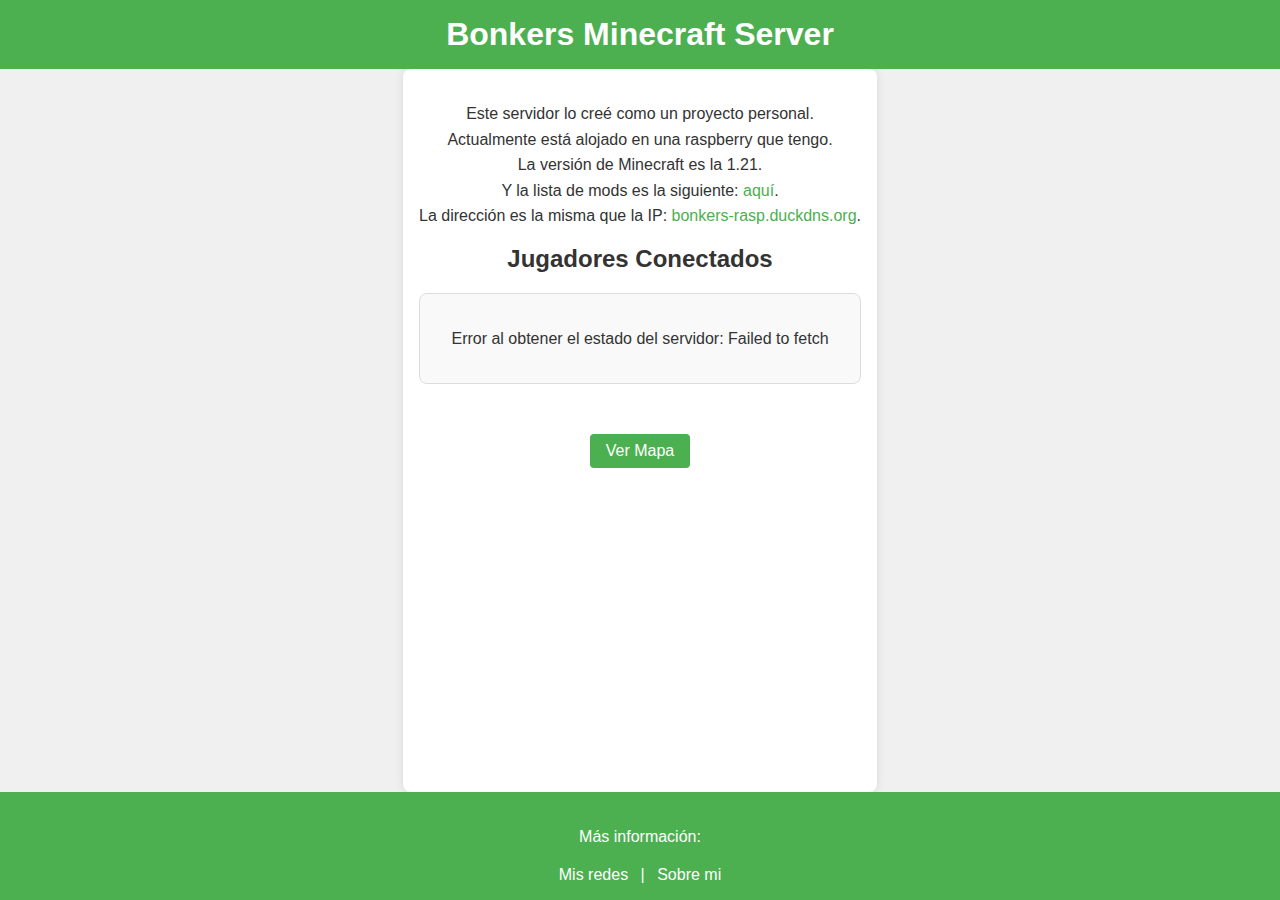
<file: index.html>
<!DOCTYPE html>
<html lang="es">
<head>
    <meta charset="UTF-8">
    <meta name="viewport" content="width=device-width, initial-scale=1.0">
    <title>Bonkers Minecraft Server</title>
    <link rel="stylesheet" href="styles.css">
</head>
<body>
    <header>
        <h1>Bonkers Minecraft Server</h1>
    </header>
    <main>
        <p>
            Este servidor lo creé como un proyecto personal.<br>
            Actualmente está alojado en una raspberry que tengo.<br>
            La versión de Minecraft es la 1.21.<br>
            Y la lista de mods es la siguiente: <a href="https://drive.google.com/drive/folders/1mogJ1-P6WC7mssMz6tGhCDLD28AMm12b">aquí</a>.<br>
            La dirección es la misma que la IP: <a href="http://bonkers-rasp.duckdns.org">bonkers-rasp.duckdns.org</a>.
        </p>
        <h2>Jugadores Conectados</h2>
        <div id="status" class="status">
            Cargando...
        </div>
        <br>
        <a href="mapa.html" class="button">Ver Mapa</a>
    </main>
    
    <footer>
        <p>Más información:</p>
        <a href="https://linktr.ee/Konekt4">Mis redes</a> |
        <a href="https://ruben-waldo.odoo.com">Sobre mi</a>
    </footer>

    <script>
        async function fetchMinecraftStatus() {
            try {
                const response = await fetch('https://api.mcsrvstat.us/2/bonkers-rasp.duckdns.org');
                if (!response.ok) {
                    throw new Error(`HTTP error! Status: ${response.status}`);
                }
                const data = await response.json();
                
                if (data && data.players && data.players.online !== undefined) {
                    const statusDiv = document.getElementById('status');
                    statusDiv.innerHTML = `
                        <p>Online: ${data.players.online}/${data.players.max}</p>
                        <ul>${data.players.list ? data.players.list.map(player => `<li>${player}</li>`).join('') : '<li>No hay jugadores conectados</li>'}</ul>
                    `;
                } else {
                    throw new Error('Datos inesperados en la respuesta de la API');
                }
            } catch (error) {
                const statusDiv = document.getElementById('status');
                statusDiv.innerHTML = `<p>Error al obtener el estado del servidor: ${error.message}</p>`;
            }
        }
    
        // Ejecutar fetchMinecraftStatus inmediatamente y luego cada 30 segundos
        fetchMinecraftStatus();
        setInterval(fetchMinecraftStatus, 30000); // 30000 milisegundos = 30 segundos
    </script>
    
</body>
</html>
</file>
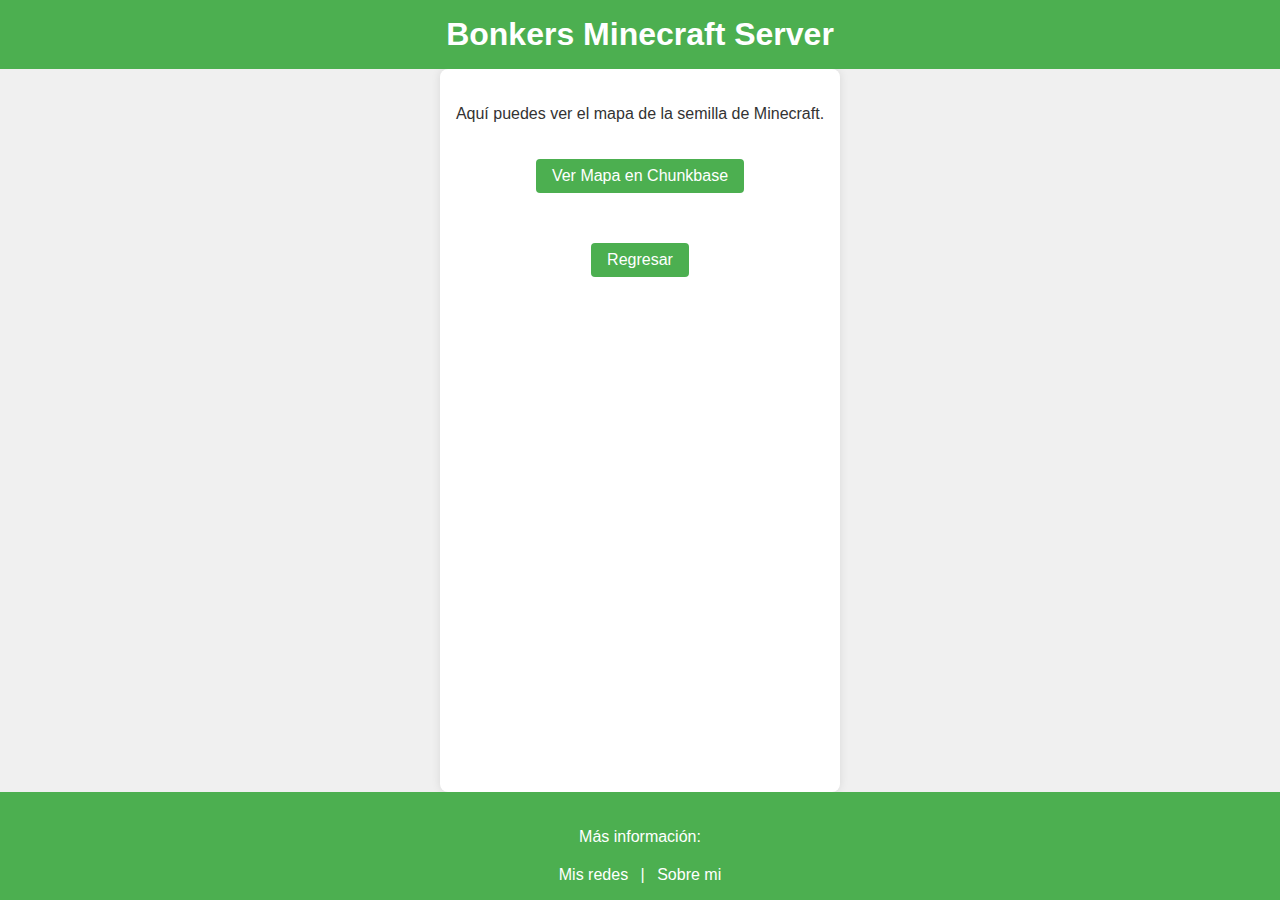
<file: mapa.html>
<!DOCTYPE html>
<html lang="es">
<head>
    <meta charset="UTF-8">
    <meta name="viewport" content="width=device-width, initial-scale=1.0">
    <title>Bonkers Minecraft Server</title>
    <link rel="stylesheet" href="styles.css">
</head>
<body>
    <header>
        <h1>Bonkers Minecraft Server</h1>
    </header>
    <main>
        <p>Aquí puedes ver el mapa de la semilla de Minecraft.</p>
        <a href="https://www.chunkbase.com/apps/seed-map#seed=-1942039166389548064&platform=java_1_21&dimension=overworld&pois=Sp-Sc-V-Ac-Ma-Om-Po-M-Rp-J-Dt-Wh-Bt-Sw-I-Or-F-Rv-E-Eg-N-Br-Rpn-Dw-Tr-Tc&showBiomes=true&biomeHeight=depth0&terrain=false&x=-1566&z=3&zoom=0.17&gridLines=false&pinX=null&pinZ=null&biomeFilter=false&selectedPoi=spawn%2F0%2F%2F0" target="_blank" class="button">Ver Mapa en Chunkbase</a>
        <br><br>
        <button onclick="window.location.href='index.html'" class="button">Regresar</button>
    </main>
    <footer>
        <p>Más información:</p>
        <a href="https://linktr.ee/Konekt4">Mis redes</a> |
        <a href="https://ruben-waldo.odoo.com">Sobre mi</a>
    </footer>
</body>
</html>
</file>
<file: styles.css>
body {
    font-family: Arial, sans-serif;
    background-color: #f0f0f0;
    color: #333;
    margin: 0;
    padding: 0;
    display: flex;
    flex-direction: column;
    min-height: 100vh;
}
header {
    background-color: #4CAF50;
    color: white;
    padding: 1em;
    text-align: center;
    position: relative;
    display: flex;
    justify-content: center;
    align-items: center;
}
header h1 {
    margin: 0;
}
main {
    padding: 1em;
    max-width: 800px;
    margin: auto;
    background-color: white;
    border-radius: 8px;
    box-shadow: 0 0 10px rgba(0, 0, 0, 0.1);
    text-align: center;
    flex: 1;
}
h1, h2 {
    margin-top: 0;
}
p {
    line-height: 1.6;
    margin-bottom: 1em;
}
a {
    color: #4CAF50;
    text-decoration: none;
}
a:hover {
    text-decoration: underline;
}
ul {
    list-style-type: none;
    padding: 0;
}
ul li {
    background-color: #e7f4e4;
    margin: 0.5em 0;
    padding: 0.5em;
    border-radius: 4px;
}
.status {
    margin-top: 1em;
    padding: 1em;
    background-color: #f9f9f9;
    border: 1px solid #ddd;
    border-radius: 8px;
    margin-bottom: 1em;
}
footer {
    background-color: #4CAF50;
    color: white;
    padding: 1em;
    text-align: center;
    margin-top: auto;
}
footer a {
    color: white;
    margin: 0 0.5em;
}
footer a:hover {
    text-decoration: underline;
}
.button {
    display: inline-block;
    padding: 0.5em 1em;
    margin: 1em 0;
    font-size: 1em;
    text-align: center;
    color: white;
    background-color: #4CAF50;
    border: none;
    border-radius: 4px;
    text-decoration: none;
    cursor: pointer;
}

.button:hover {
    background-color: #45a049;
}
</file>
